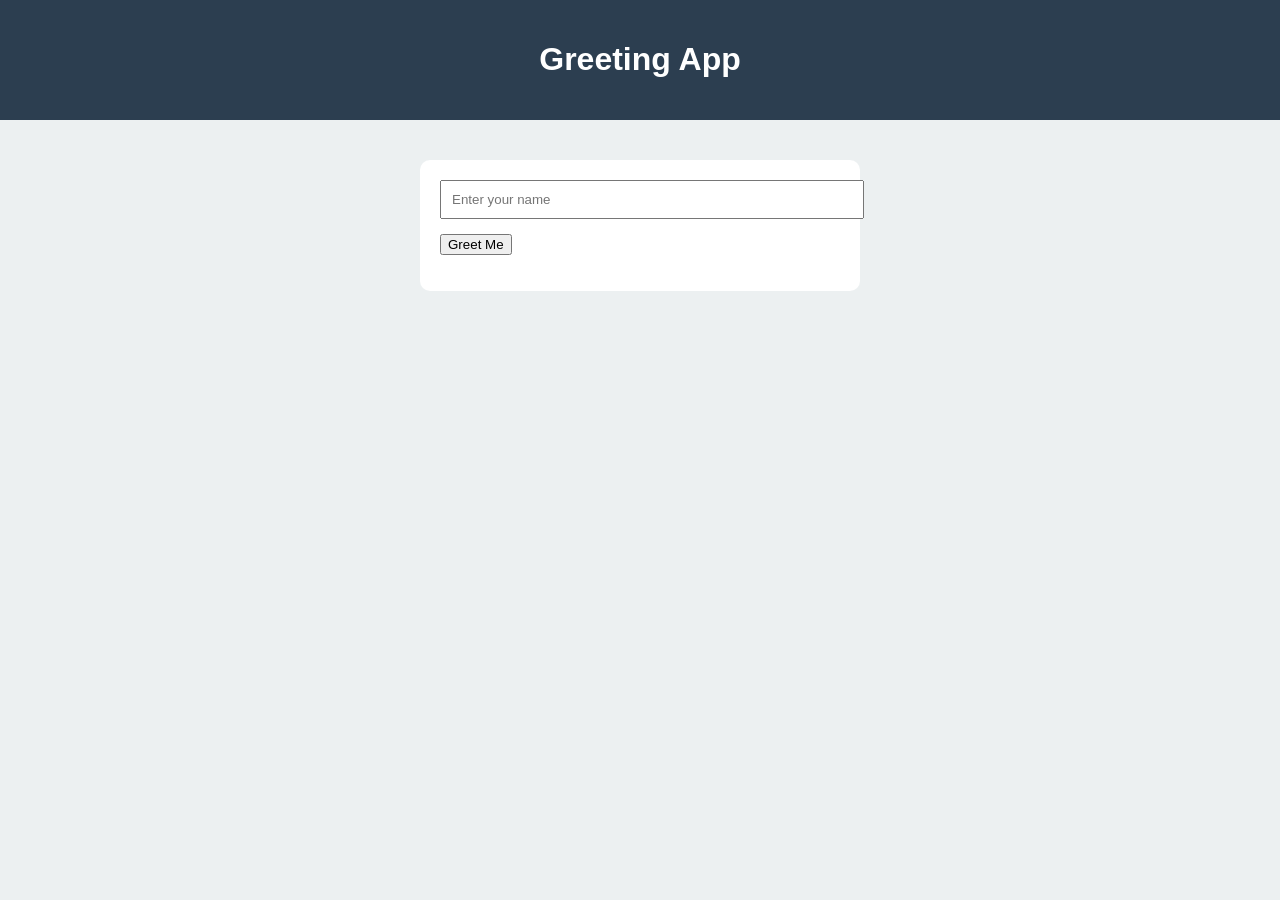
<file: index.html>
<!DOCTYPE html>
<html lang="en">
<head>
    <meta charset="UTF-8">
    <meta name="viewport" content="width=device-width, initial-scale=1.0">
    <title>Greeting App</title>
    <link rel="stylesheet" href="style6.css">
</head>
<body>

<header>
    <h1>Greeting App</h1>
</header>

<section class="box">
    <input type="text" id="name" placeholder="Enter your name">
    <button onclick="greet()">Greet Me</button>
    <p id="output"></p>
</section>

<script>
function greet() {
    let name = document.getElementById("name").value;
    document.getElementById("output").innerText =
        name ? `Hello, ${name}! Have a great day!` : "Please enter your name.";
}
</script>

</body>
</html>
</file>
<file: style6.css>
body {
    margin: 0;
    background: #ecf0f1;
    font-family: Arial;
}

header {
    background: #2c3e50;
    padding: 20px;
    text-align: center;
    color: white;
}

.box {
    max-width: 400px;
    margin: 40px auto;
    background: white;
    padding: 20px;
    border-radius: 10px;
}

input {
    width: 100%;
    padding: 10px;
    margin-bottom: 15px;
}
</file>
